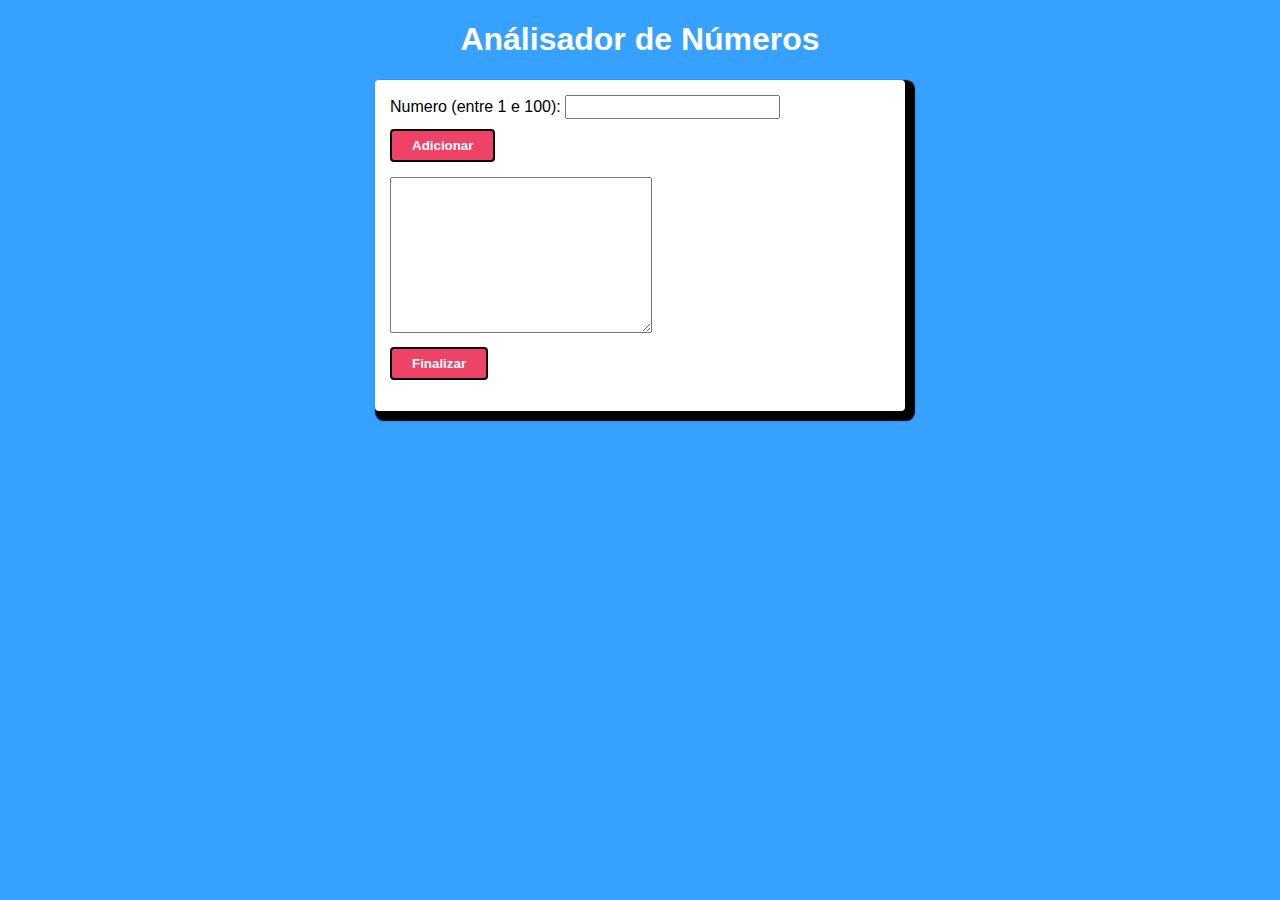
<file: Analisador de Números/index.html>
<!DOCTYPE html>
<html lang="pt-br">
<head>
    <meta charset="UTF-8">
    <meta name="viewport" content="width=device-width, initial-scale=1.0">
    <title>Análisador de Números</title>
    <link rel="stylesheet" href="style.css">
    <script src="script.js"></script>
</head>
<body>
    <h1>Análisador de Números</h1>
    <section>
        <div>
            <label for="numero">Numero (entre 1 e 100):</label>
            <input type="number" name="numero" id="number">
            <button onclick="adicionar()">Adicionar</button>
        </div>
        <div>
            <textarea name="area" id="area" cols="30" rows="10"></textarea><br>
            <button id="finalizar" onclick="finalizar()">Finalizar</button>
            <p class="quantidade"></p>
            <p class="maiormsg"></p>
            <p class="menormsg"></p>
            <p class="somamsg"></p>
            <p class="mediamsg"></p>
            <!--Parei aqui-->
        </div>
    </section>
</body>
</html>
</file>
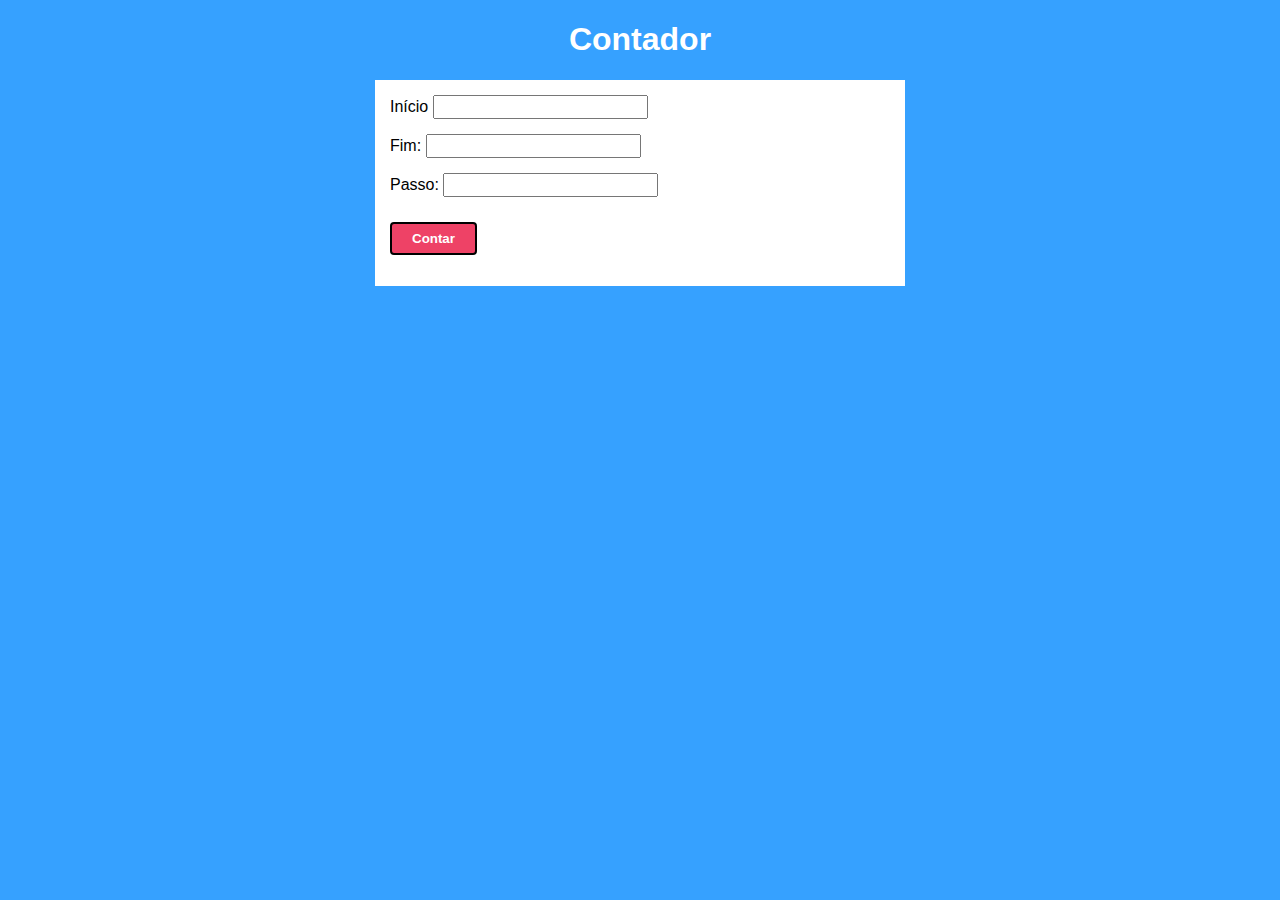
<file: contador/index.html>
<!DOCTYPE html>
<html lang="pt-br">
<head>
    <meta charset="UTF-8">
    <meta name="viewport" content="width=device-width, initial-scale=1.0">
    <title>Contador</title>
    <link rel="stylesheet" href="style.css">
    <script src="script.js"></script>
</head>
<body>
    <h1>Contador</h1>
    <section>
        <div>
            <label for="">Início</label>
            <input type="number" name="inicio" id="inicio"><br>
        </div>

        <div>
            <label for="">Fim:</label>
            <input type="number" name="fim" id="fim"><br>
        </div>
       
        <div>
            <label for="">Passo:</label>
            <input type="number" name="passo" id="passo"><br>
        </div>

        <div>
            <button onclick="contar()">Contar</button>
            <p class="texto"></p>
        </div>
    </section>
</body>
</html>
</file>
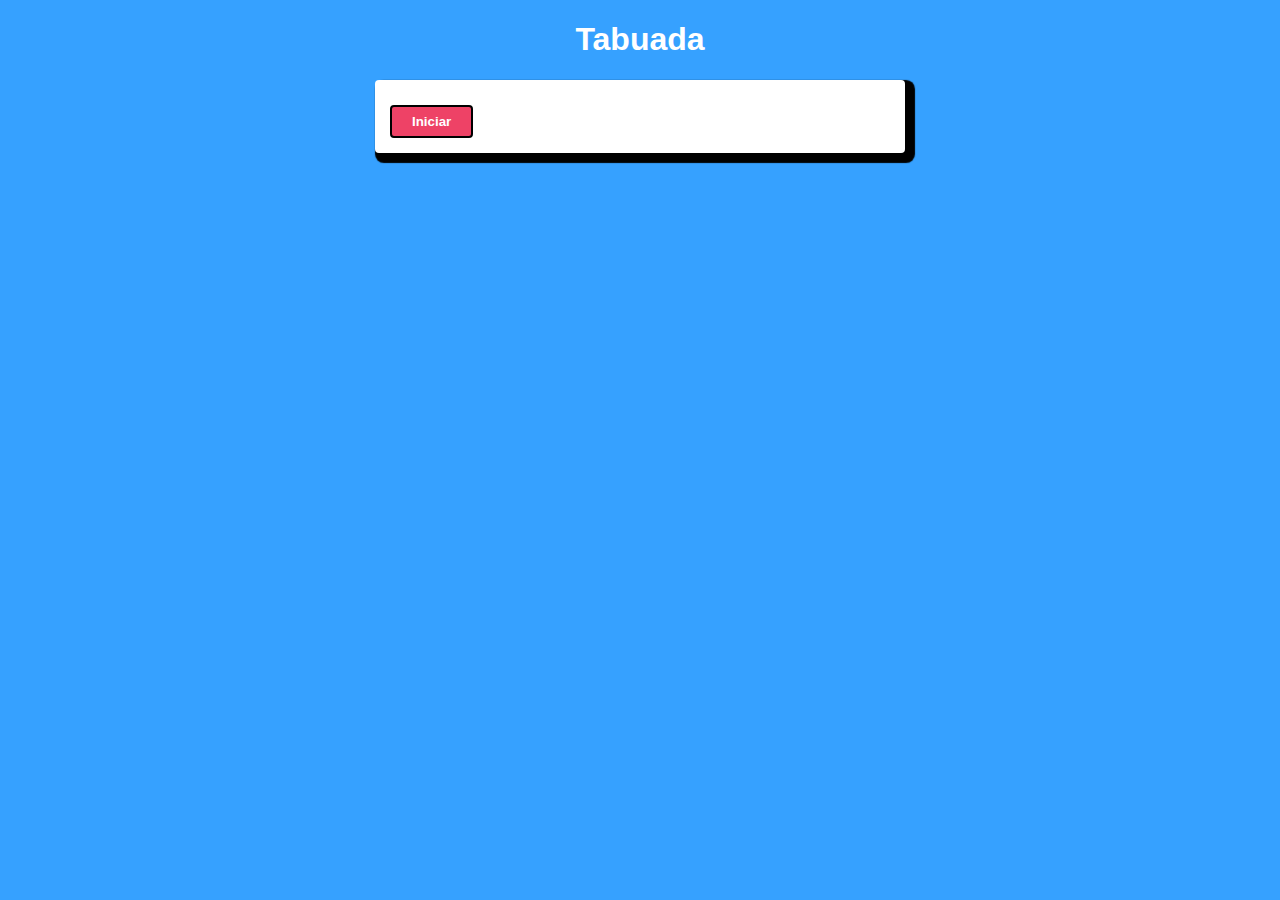
<file: menor palavra encontrada/index.html>
<!DOCTYPE html>
<html lang="pt-br">
<head>
    <meta charset="UTF-8">
    <meta name="viewport" content="width=device-width, initial-scale=1.0">
    <link rel="stylesheet" href="style.css">
    <title>Menor palavra</title>
</head>
<body>
    
    <h1>Tabuada</h1>
    <section>
        <button onclick="check()">Iniciar</button>
    </section>
    

    <script>

        let words = [];
        var cont = 0;
        var menor = '';

        function check(){
            var word = prompt("Digite uma palavra")
            
            if (cont == 0) {
                menor = word;
            }
            
            if (cont > 0) {
                if (word.length < menor.length) {
                    menor = word
                }
            }
            cont++
            alert(`Menor Palavra: ${menor}`)
        }
    </script>
</body>
</html>
</file>
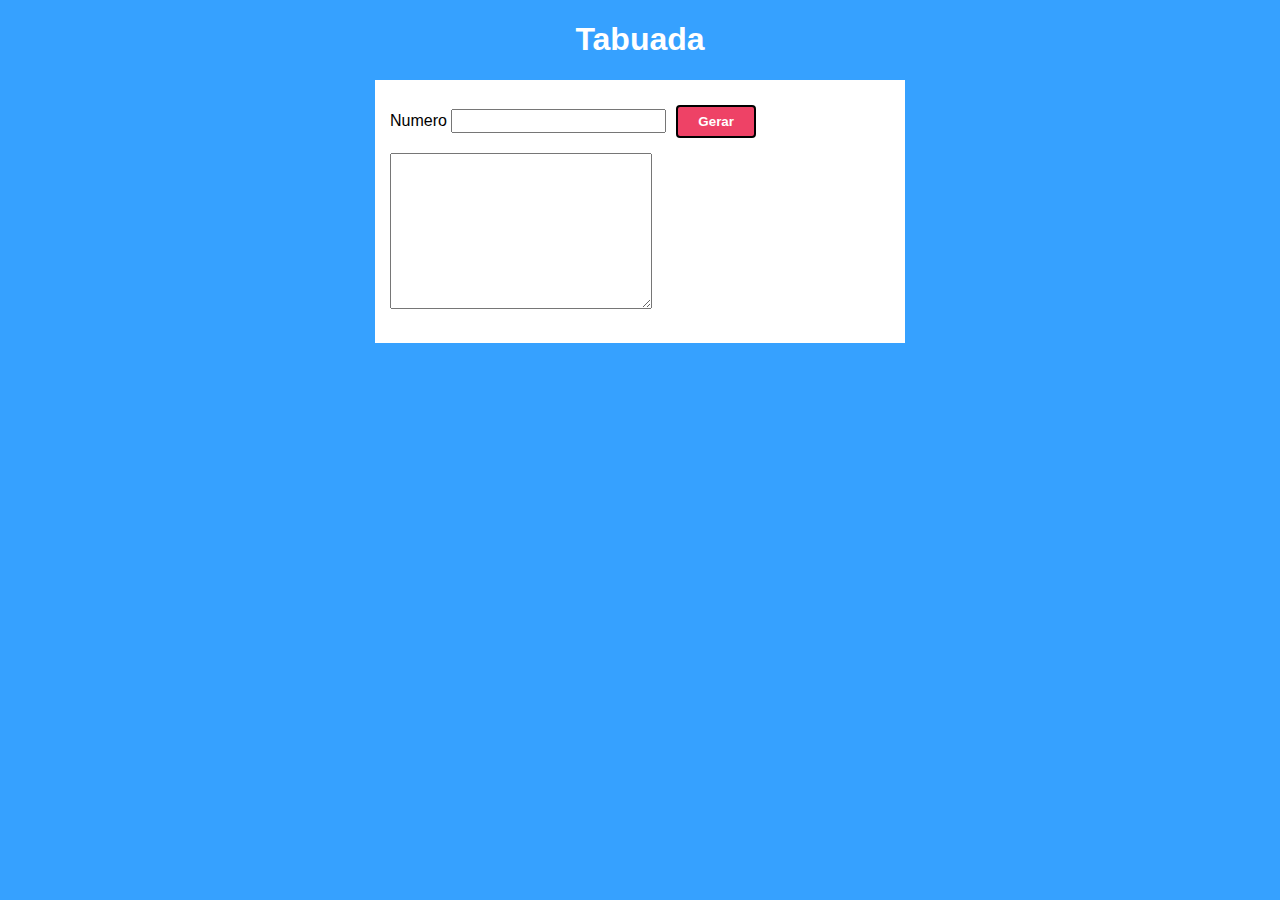
<file: tabuada/index.html>
<!DOCTYPE html>
<html lang="pt-br">
<head>
    <meta charset="UTF-8">
    <meta name="viewport" content="width=device-width, initial-scale=1.0">
    <title>Tabuada</title>
    <link rel="stylesheet" href="style.css">
    <script src="script.js"></script>
</head>
<body>
    <h1>Tabuada</h1>
    <section>
        <div>
            <label for="numero">Numero</label>
            <input type="number" name="numero" id="numero"><button onclick="gerar()">Gerar</button>
        </div>
        <div>
            <textarea name="area" id="area" cols="30" rows="10"></textarea>
        </div>
    </section>
</body>
</html>
</file>
<file: Analisador de Números/style.css>
body {
    background-color: rgb(54, 161, 255);
    font-family: Arial, Helvetica, sans-serif;
}

h1 {
    color: white;
    text-align: center;
}

section {
    width: 500px;
    background-color: white;
    padding: 15px;
    margin: auto;
    border-radius: 4px;
    box-shadow: 5px 5px 1px 5px black;
}

button {
    padding: 7px 20px;
}

input {
    font-size: 16px;
}

button {
    background-color: #EE4266;
    color: white;
    font-weight: bolder;
    border-style: solid;
    border-radius: 4px;
    margin-top: 10px;
}

button:hover {
    background: rgb(209, 43, 79);
}

div {
    margin-bottom: 15px;
}

.imagem {
    margin: 0 auto;
    width: 350px;
    height: 230px;
    border-radius: 5px;
    background-size: contain;
}
</file>
<file: contador/style.css>
body {
    background-color: rgb(54, 161, 255);
    font-family: Arial, Helvetica, sans-serif;
}

h1 {
    color: white;
    text-align: center;
}

section {
    width: 500px;
    background-color: white;
    padding: 15px;
    margin: auto;
}

div {
    margin-bottom: 15px;
}

.imagem {
    margin: 0 auto;
    width: 350px;
    height: 230px;
    border-radius: 5px;
    background-size: contain;
}

button {
    padding: 7px 20px;
}

input {
    font-size: 16px;
}

button {
    background-color: #EE4266;
    color: white;
    font-weight: bolder;
    border-style: solid;
    border-radius: 4px;
    margin-top: 10px;
}

button:hover {
    background: rgb(209, 43, 79);
}
</file>
<file: menor palavra encontrada/style.css>
body {
    background-color: rgb(54, 161, 255);
    font-family: Arial, Helvetica, sans-serif;
}

h1 {
    color: white;
    text-align: center;
}

section {
    width: 500px;
    background-color: white;
    padding: 15px;
    margin: auto;
    border-radius: 4px;
    box-shadow: 5px 5px 1px 5px black;
}

button {
    padding: 7px 20px;
}

input {
    font-size: 16px;
}

button {
    background-color: #EE4266;
    color: white;
    font-weight: bolder;
    border-style: solid;
    border-radius: 4px;
    margin-top: 10px;
}

button:hover {
    background: rgb(209, 43, 79);
}

div {
    margin-bottom: 15px;
}

.imagem {
    margin: 0 auto;
    width: 350px;
    height: 230px;
    border-radius: 5px;
    background-size: contain;
}
</file>
<file: tabuada/style.css>
body {
    background-color: rgb(54, 161, 255);
    font-family: Arial, Helvetica, sans-serif;
}

h1 {
    color: white;
    text-align: center;
}

section {
    width: 500px;
    background-color: white;
    padding: 15px;
    margin: auto;
}

div {
    margin-bottom: 15px;
}

.imagem {
    margin: 0 auto;
    width: 350px;
    height: 230px;
    border-radius: 5px;
    background-size: contain;
}

button {
    padding: 7px 20px;
}

input {
    font-size: 16px;
}

button {
    background-color: #EE4266;
    color: white;
    font-weight: bolder;
    border-style: solid;
    border-radius: 4px;
    margin-top: 10px;
    margin-left: 10px;
}

button:hover {
    background: rgb(209, 43, 79);
}
</file>
